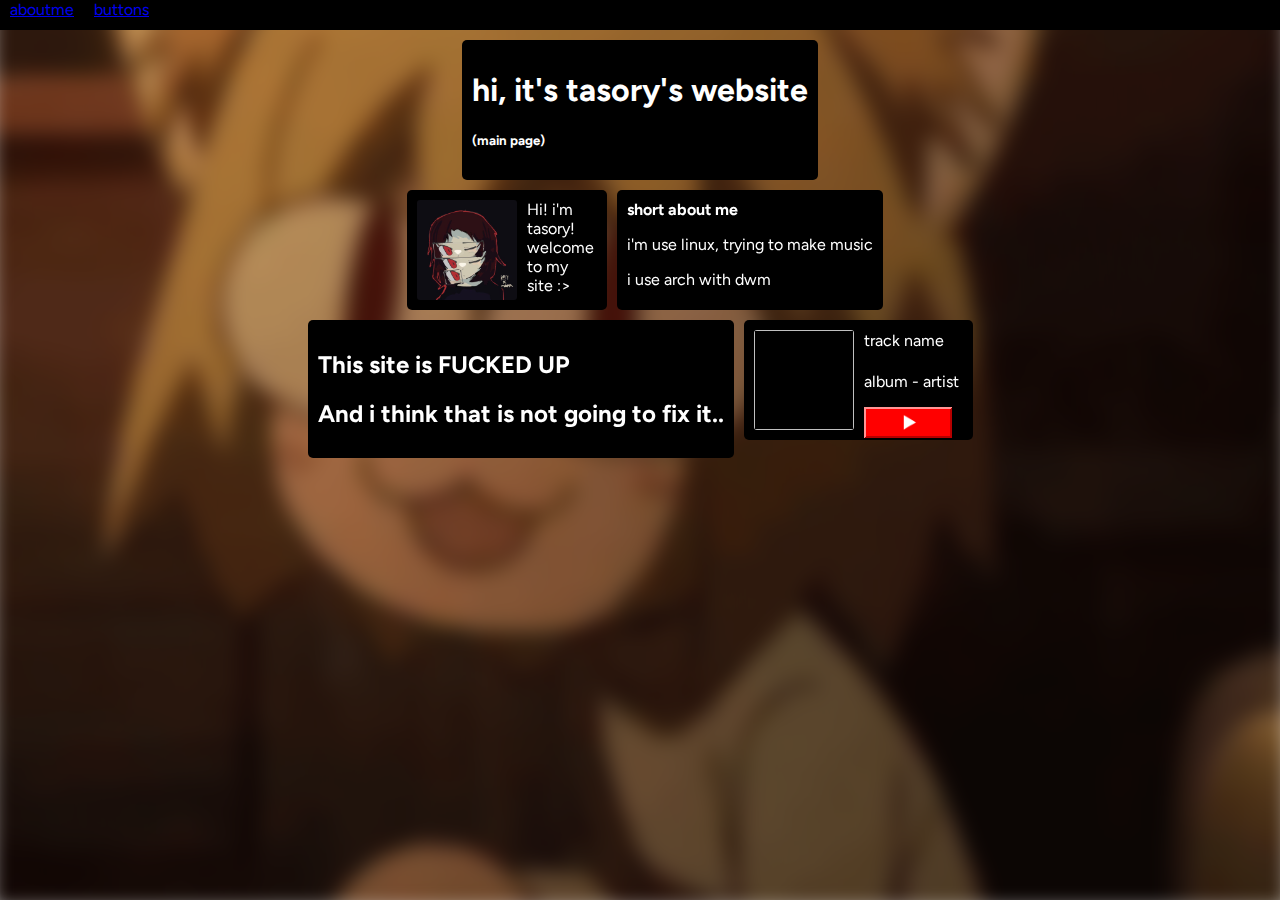
<file: index.html>
<!DOCTYPE html>
<html> 
    <head> 
        <meta charset="UTF-8">
        <title>tasory's site!!</title>
        <link rel="stylesheet" href="src/css/main.css">
        <link rel="stylesheet" href="src/css/index.css">
        <link rel="stylesheet" href="src/css/presets.css">
        <link rel="stylesheet" href="src/css/monochrome.css">
        <meta name="viewport" content="width=device-width, initial-scale=1.0">
        <link rel="icon" type="image/x-icon" href="src/img/sad-tearful.gif">
    </head>
    <body>
        <div class="topbar">
            <a style="padding-left: 10px; padding-right: 10px;" href="src/html/buttons.html">aboutme</a>
            <a style="padding-left: 10px; padding-right: 10px;" href="src/html/buttons.html">buttons</a>
        </div>
        <div class="main-cont">
            
            <div class="avg-block mgtop">
                <h1> hi, it's tasory's website</h1>
                <h5>(main page)</h5>
            </div>
            <div class="widgets">
                <div class="avg-block info mgleft mgtop fixheight">
                    <img class="smallimg avatar" src="src/img/milkchan.png"></img>
                    <p class="infotext">Hi! i'm tasory! welcome to my site :></p>
                </div>

                <div class="avg-block mgleft mgtop fixheight"> 
                    <p class="shortaboutme">short about me</p>
                    <p>i'm use linux, trying to make music</p>
                    <p>i use arch with dwm</p>
                </div>
            </div>
                
            <div class="widgets">
                <div class="avg-block mgtop">
                    <h2>This site is FUCKED UP</h2>
                    <h2>And i think that is not going to fix it..</h2>
                </div>
                <div class="avg-block mgleft mgtop fixheight">
                        <div class="music">
                            <img class="smallimg" id="album-cover"></img>
                            <div class="musicpl-text" style="margin-top: -15px;"> 
                                <p id="track-title">track name</p>
                                <div class="album-artist"> <p id="artist-name">album</p> <p>-</p>  <p id="album-title">artist</p></div>
                                <a id="track-link" href="#" target="_blank" style="height:15.5px; width: 44px; color: var(--fg);"><img src="src/img/yt.gif"></img></a>
                            </div>
                        </div>
                    <script src="src/js/lastfm.js"></script>
                <div>
            </div>
        </div>
    </body>
</html>
</file>
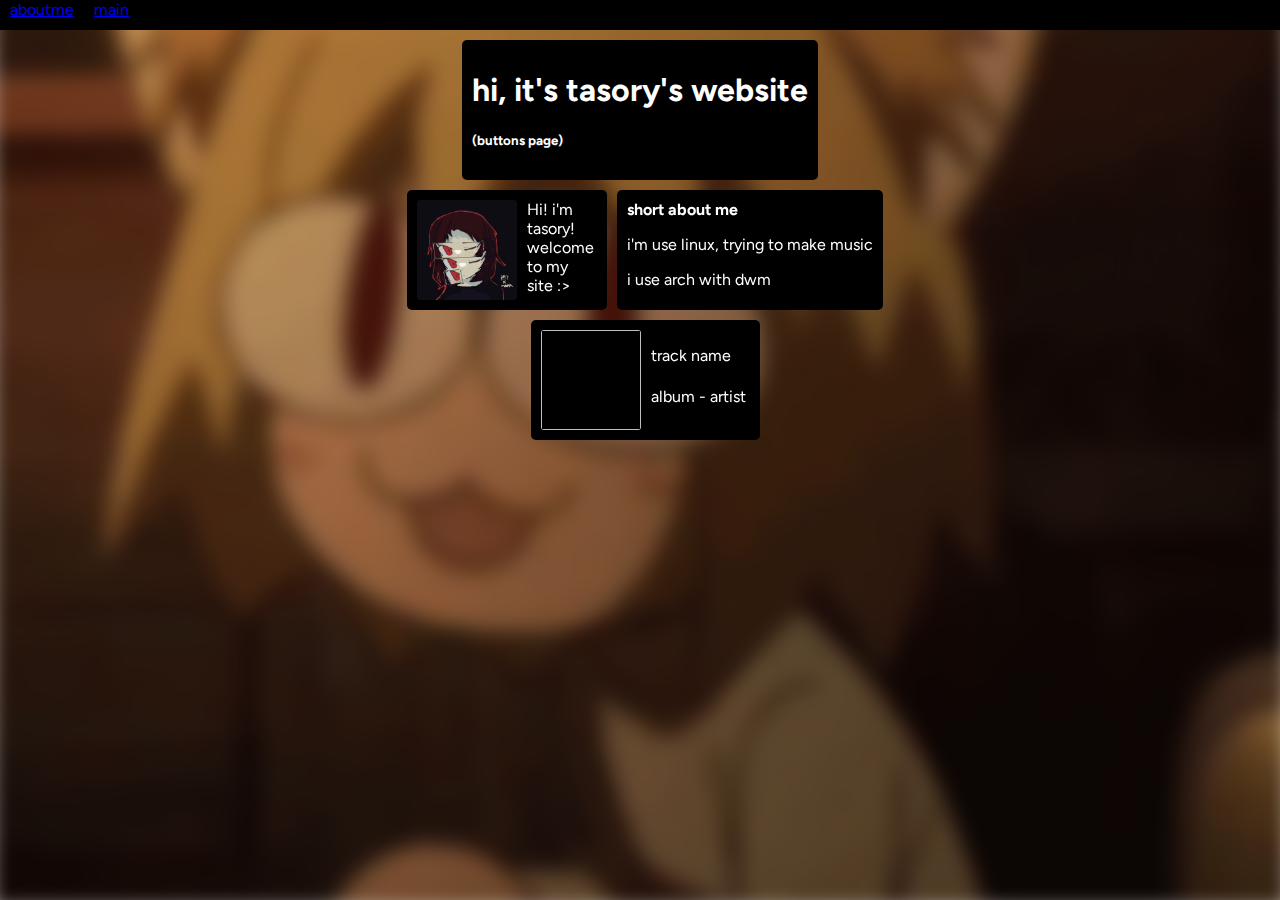
<file: src/html/buttons.html>
<!DOCTYPE html>
<html> 
    <head> 
        <meta charset="UTF-8">
        <title>tasory's site!!</title>
        <link rel="stylesheet" href="../css/main.css">
        <link rel="stylesheet" href="../css/index.css">
        <link rel="stylesheet" href="../css/presets.css">
        <link rel="stylesheet" href="../css/monochrome.css">
        <meta name="viewport" content="width=device-width, initial-scale=1.0">
        <link rel="icon" type="image/x-icon" href=".../img/sad-tearful.gif">
    </head>
    <body>
        <div class="topbar">
            <a style="padding-left: 10px; padding-right: 10px;" href="aboutme.html">aboutme</a>
            <a style="padding-left: 10px; padding-right: 10px;" href="../../index.html">main</a></div>
        <div class="main-cont">
            
            <div class="avg-block mgtop">
                <h1> hi, it's tasory's website</h1>
                <h5>(buttons page)</h5>
            </div>
            <div class="widgets">
                <div class="avg-block info mgleft mgtop fixheight">
                    <img class="smallimg avatar" src="../img/milkchan.png"></img>
                    <p class="infotext">Hi! i'm tasory! welcome to my site :></p>
                </div>

                <div class="avg-block mgleft mgtop fixheight"> 
                    <p class="shortaboutme">short about me</p>
                    <p>i'm use linux, trying to make music</p>
                    <p>i use arch with dwm</p>
                </div>
            </div>
                
            <div class="widgets">
                <div class="avg-block mgleft mgtop fixheight">
                        <div class="music">
                            <img class="smallimg" id="album-cover"></img>
                            <div class="musicpl-text"> 
                                <p id="track-title">track name</p>
                                <div class="album-artist"> <p id="artist-name">album</p> <p>-</p>  <p id="album-title">artist</p></div>
                            </div>
                        </div>
                    <script src="../js/lastfm.js"></script>
                <div>
            </div>

        </div>
    </body>
</html>
</file>
<file: src/css/main.css>
@import url('https://fonts.googleapis.com/css2?family=Figtree:ital,wght@0,300..900;1,300..900&display=swap');

.main-cont, .topbar {
    font-family: 'Figtree', sans-serif;
}

.main-cont {
    display:            flex;
    flex-direction:     column;
    justify-content:    center;
    align-items:        center;
}
</file>
<file: src/css/index.css>
body {
    position:       relative;
    margin:         0;
    overflow-x:     hidden; 
    height:         100%;
    padding-bottom: 50px;
    box-sizing:     border-box; 
}

body::before {
    content:                "";
    position:               fixed;
    width:                  calc(100% + 20px);
    height:                 calc(100% + 20px);
    top:                    -10px;
    left:                   -10px;
    background-image:       url('/src/img/neko.gif');
    background-size:        cover;
    background-position:    center;
    filter:                 blur(10px);
    z-index:                -1;
}

.topbar {
    display:            flex;
    height:             30px;
    background-color:   var(--bg);
    color:              var(--fg);
}

.info {
    display:        flex;
    flex-direction: row;
    width:          180px;
}

.infotext {
    margin-top: 0px;
}

.widgets {
    display:        flex;
    flex-direction: row;
}

.musicpl-text {
    display:        flex;
    flex-direction: column;
    padding-left:   10px;
    gap:            0px;
    margin-top:     0px;
    padding-top:    0px;
}

.album-artist {
    display:        flex;
    margin-top:     -10px;
    flex-direction: row;
}

.album-artist > p {
    margin-right: 4px;
}

.music {
    display:        flex;
    flex-direction: row;
}

.avatar {
    margin-right: 10px;
}

.shortaboutme {
    margin-top:     0px;
    font-weight:    bold;
}

.footer {
    position: absolute;
    bottom: 0;
    width: 100%;
    height: 50px; /* Фиксированная высота футера */
}
</file>
<file: src/css/monochrome.css>
:root {
    --bg: #000;
    --fg: #fff;
    --main-bg: transparent;
    --border-color: #fff;
}
</file>
<file: src/css/presets.css>
.avg-block {
    background-color:   var(--bg);
    padding:            10px;
    border:             2px var(--border-color);
    border-radius:      5px;
    color:              var(--fg);
}

.mgtop {
    margin-top: 10px;
}

.mgleft {
    margin-left: 10px;
}

.fixheight {
    height: 100px;
}

.smallimg {
    border-radius: 3px;
    height: 100px;
    width:  100px;
}
</file>
